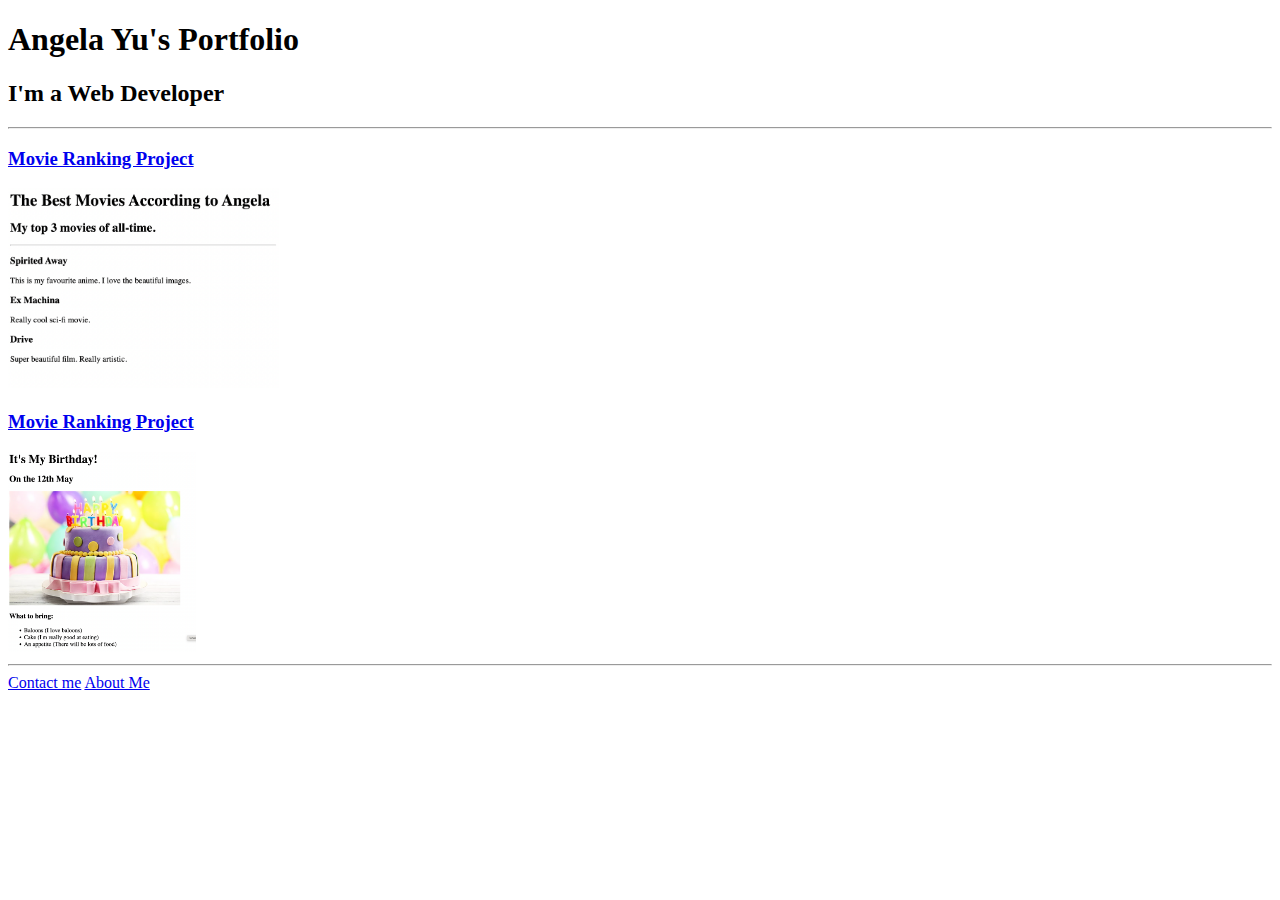
<file: 4.2 HTML Portfolio Project/index.html>
<!-- TODO 1: Create the HTML Boilerplate -->

<!-- TODO 2: Add Your previous projects' HTML into the public folder -->

<!-- TODO 3: Take screenshots of your project previews and add the images to the images folder -->

<!-- TODO 4: Add titles/subtitles etc. -->

<!-- TODO 5: Add a link to the project pages -->

<!-- TODO 6: Add images to show the project previews
HINT for TODO 6: You can use the height attribute set to 200 to make the image smaller:
https://developer.mozilla.org/en-US/docs/Web/HTML/Element/img#attr-height -->

<!-- TODO 7: Add the Contact Me and About Me page links -->

 <!DOCTYPE html>
 <html lang="en">
 <head>
    <meta charset="UTF-8">
    <meta name="viewport" content="width=device-width, initial-scale=1.0">
    <title>Document</title>
 </head>
 <body>
    <h1>Angela Yu's Portfolio</h1>
    <h2>I'm a Web Developer</h2>
    <hr />
    <h3><a href="../2.4 Movie Ranking Project/">Movie Ranking Project</a></h3>
   <img src="./assets/images/movie-ranking.png"  height="200" alt="Movie"/>
   <h3><a href="../3.4 Birthday Invite Project/">Movie Ranking Project</a></h3>
   <img src="./assets/images/birthday-invite.png"  height="200" alt="Movie"/>
   <hr />

   <a href="./public/contact.html">Contact me</a>  
   <a href="./public/about.html"> About Me</a>
 </body>
 </html>
</file>
